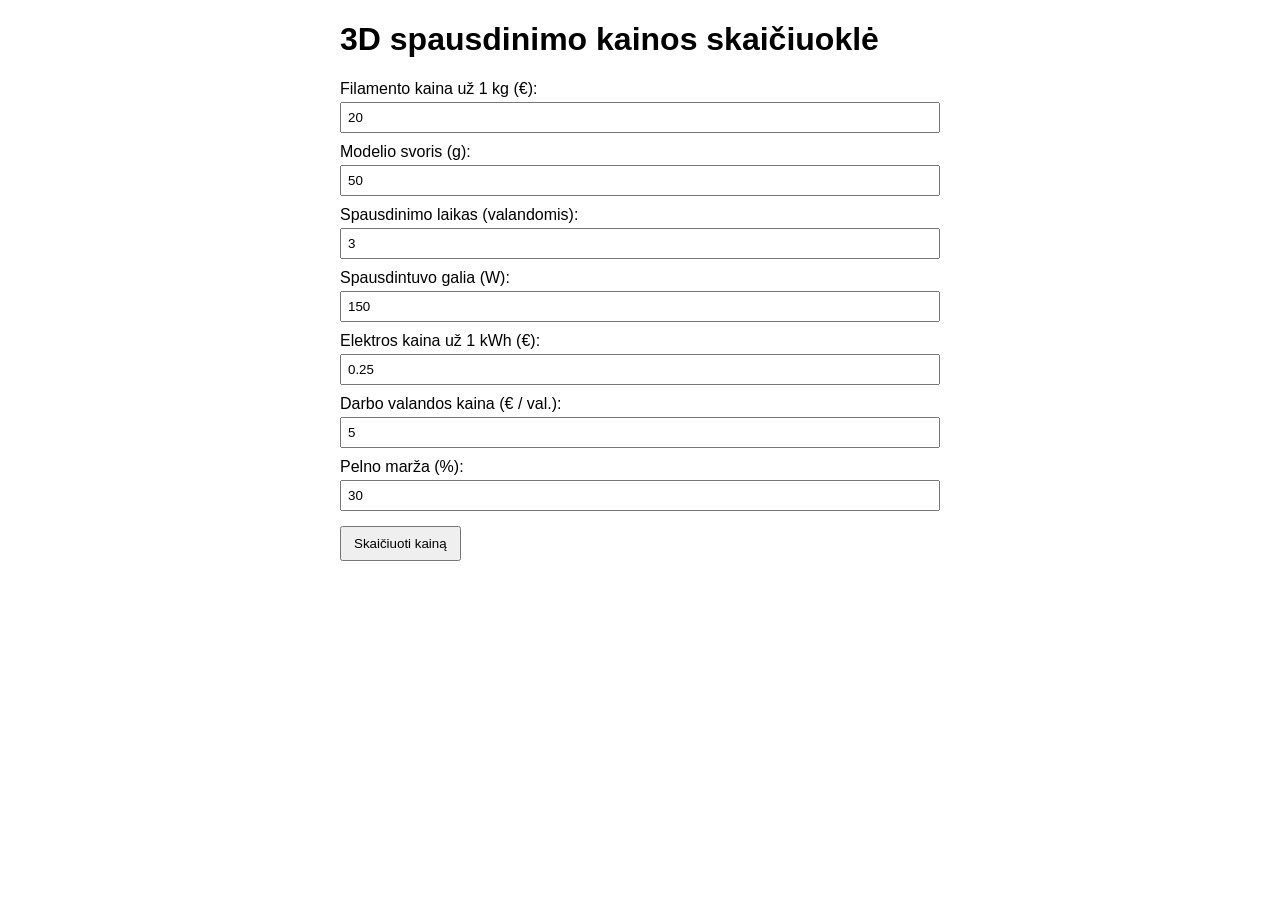
<file: test.html>
<!DOCTYPE html>
<html lang="lt">
<head>
  <meta charset="UTF-8">
  <title>3D spausdinimo kainos skaičiuoklė</title>
  <style>
    body { font-family: Arial, sans-serif; max-width: 600px; margin: 20px auto; }
    label { display: block; margin-top: 10px; }
    input { width: 100%; padding: 6px; margin-top: 4px; box-sizing: border-box; }
    button { margin-top: 15px; padding: 8px 12px; }
    .result { margin-top: 20px; padding: 10px; border: 1px solid #ccc; }
    .result p { margin: 4px 0; }
  </style>
</head>
<body>
  <h1>3D spausdinimo kainos skaičiuoklė</h1>

  <!-- ĮVESTYS -->
  <label>
    Filamento kaina už 1 kg (€):
    <input type="number" id="filamentPricePerKg" value="20" step="0.01">
  </label>

  <label>
    Modelio svoris (g):
    <input type="number" id="modelWeightGrams" value="50" step="0.01">
  </label>

  <label>
    Spausdinimo laikas (valandomis):
    <input type="number" id="printTimeHours" value="3" step="0.1">
  </label>

  <label>
    Spausdintuvo galia (W):
    <input type="number" id="printerPowerW" value="150" step="1">
  </label>

  <label>
    Elektros kaina už 1 kWh (€):
    <input type="number" id="electricityPricePerKWh" value="0.25" step="0.01">
  </label>

  <label>
    Darbo valandos kaina (€ / val.):
    <input type="number" id="laborRatePerHour" value="5" step="0.01">
  </label>

  <label>
    Pelno marža (%):
    <input type="number" id="profitMarginPercent" value="30" step="1">
  </label>

  <button onclick="calculateCost()">Skaičiuoti kainą</button>

  <!-- REZULTATAS -->
  <div class="result" id="resultBox" style="display:none;">
    <h2>Rezultatas</h2>
    <p id="filamentCost"></p>
    <p id="electricityCost"></p>
    <p id="laborCost"></p>
    <hr>
    <p id="totalCost"></p>
    <p id="finalPrice"></p>
  </div>

  <script>
    function calculateCost() {
      // Paimam reikšmes
      const filamentPricePerKg = parseFloat(document.getElementById('filamentPricePerKg').value) || 0;
      const modelWeightGrams = parseFloat(document.getElementById('modelWeightGrams').value) || 0;
      const printTimeHours = parseFloat(document.getElementById('printTimeHours').value) || 0;
      const printerPowerW = parseFloat(document.getElementById('printerPowerW').value) || 0;
      const electricityPricePerKWh = parseFloat(document.getElementById('electricityPricePerKWh').value) || 0;
      const laborRatePerHour = parseFloat(document.getElementById('laborRatePerHour').value) || 0;
      const profitMarginPercent = parseFloat(document.getElementById('profitMarginPercent').value) || 0;

      // Filamento kaina
      const filamentCost = (modelWeightGrams / 1000) * filamentPricePerKg;

      // Elektros kaina
      const kWhUsed = (printerPowerW * printTimeHours) / 1000;
      const electricityCost = kWhUsed * electricityPricePerKWh;

      // Darbo kaina (jei nori skaičiuoti savo laiką)
      const laborCost = printTimeHours * laborRatePerHour;

      // Savikaina
      const totalCost = filamentCost + electricityCost + laborCost;

      // Galutinė kaina su marža
      const finalPrice = totalCost * (1 + profitMarginPercent / 100);

      // Atvaizdavimas
      document.getElementById('filamentCost').textContent =
        'Filamento kaina: ' + filamentCost.toFixed(2) + ' €';
      document.getElementById('electricityCost').textContent =
        'Elektros kaina: ' + electricityCost.toFixed(2) + ' €';
      document.getElementById('laborCost').textContent =
        'Darbo kaina: ' + laborCost.toFixed(2) + ' €';

      document.getElementById('totalCost').textContent =
        'Bendra savikaina: ' + totalCost.toFixed(2) + ' €';
      document.getElementById('finalPrice').textContent =
        'Siūloma pardavimo kaina (su marža): ' + finalPrice.toFixed(2) + ' €';

      document.getElementById('resultBox').style.display = 'block';
    }
  </script>
</body>
</html>
</file>
